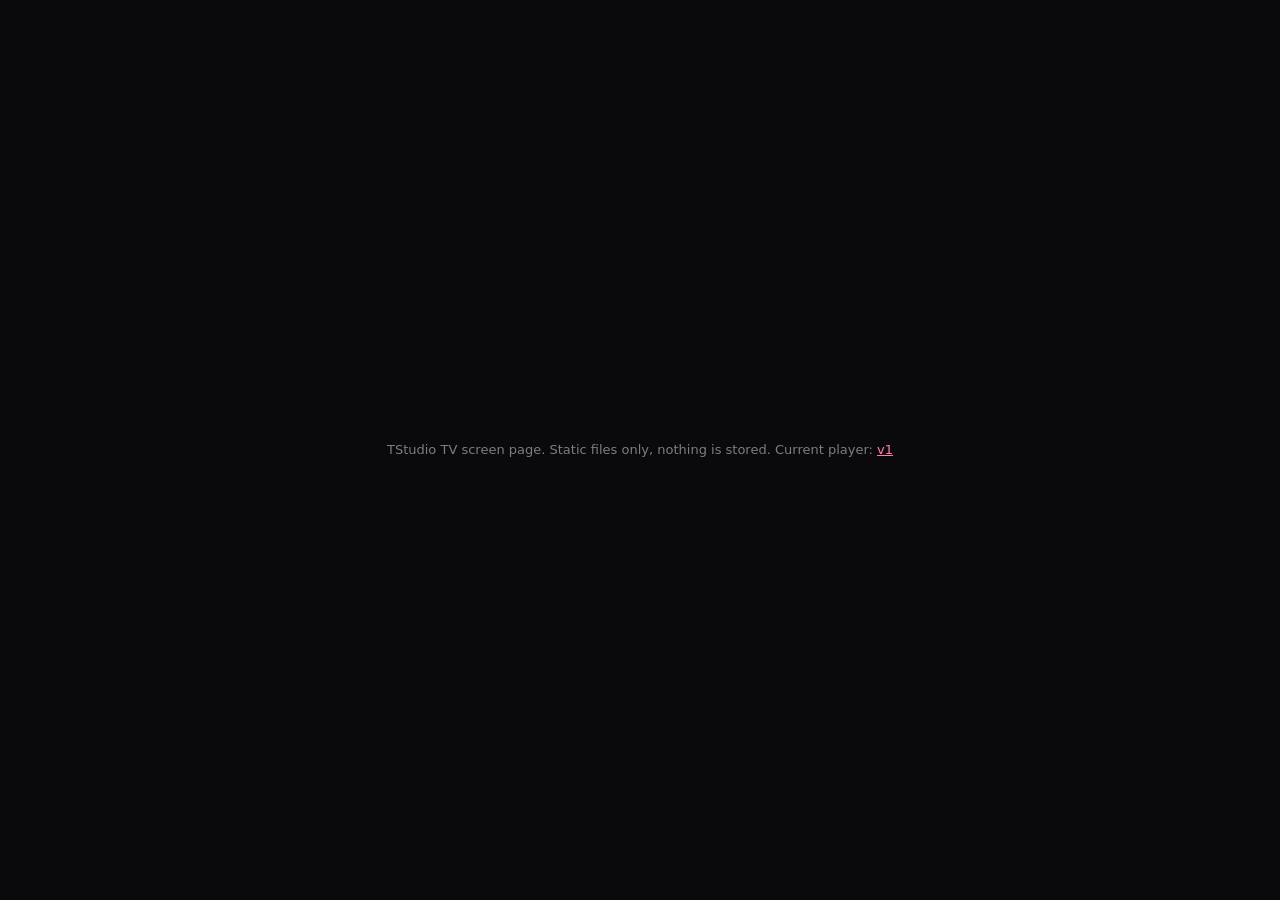
<file: index.html>
﻿<!doctype html>
<html lang="en"><head><meta charset="utf-8"><title>TStudio TV player</title>
<style>html,body{margin:0;height:100%;background:#0a0a0c;color:#7c7c85;font:13px/1.5 system-ui,sans-serif;display:grid;place-items:center}a{color:#ff7db4}</style>
</head><body><div>TStudio TV screen page. Static files only, nothing is stored. Current player: <a href="./v1/">v1</a></div></body></html>
</file>
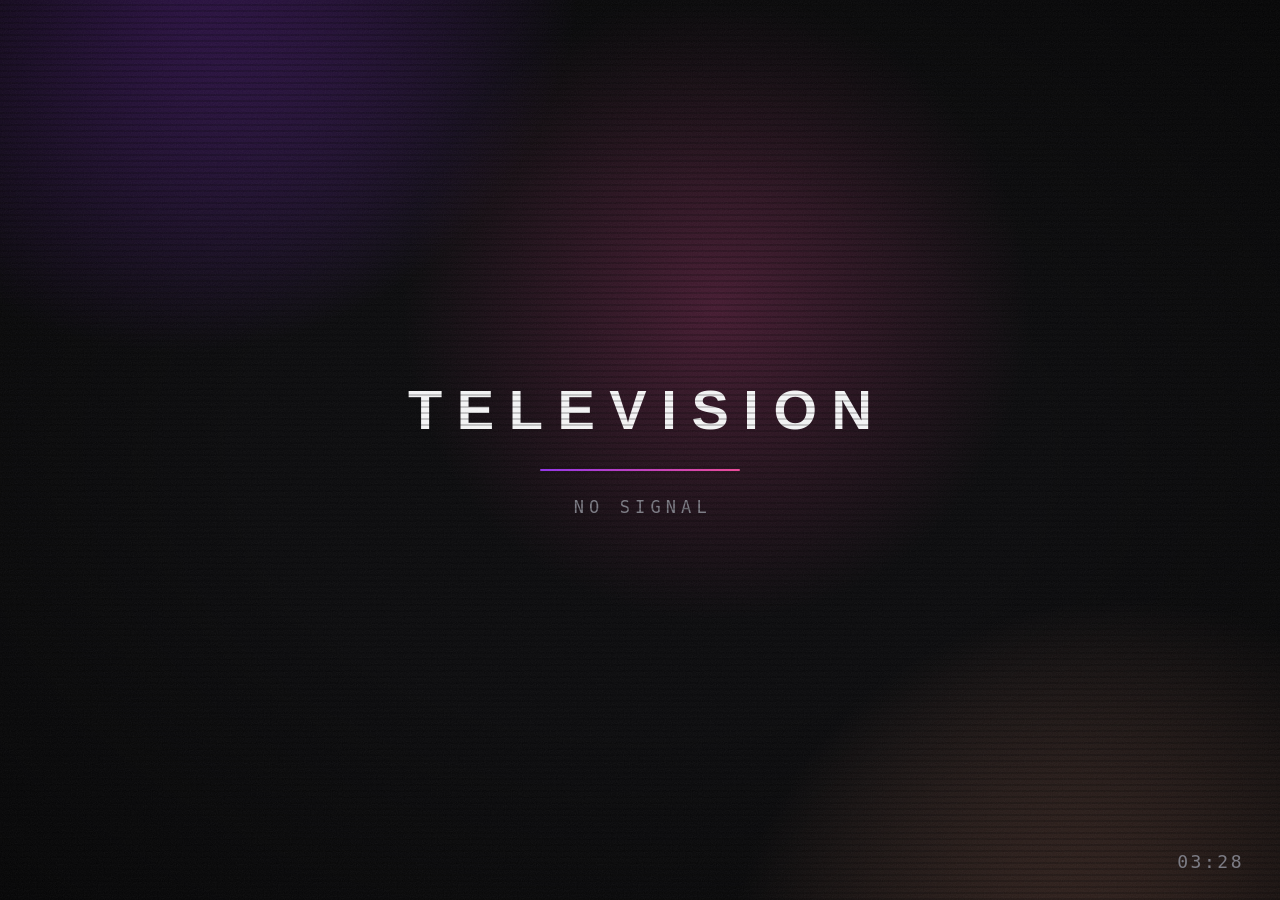
<file: v1/index.html>
<!DOCTYPE html>
<html lang="en">
<head>
  <meta charset="UTF-8">
  <meta name="viewport" content="width=device-width, initial-scale=1.0">
  <title>Television</title>
  <link rel="stylesheet" href="./dui.css?v=20261008202019">
</head>
<body>
  <!-- STAGE: the one media element. Full-bleed video on black; audio files play here too (covered by #audio). -->
  <div id="stage" class="stage">
    <video id="video" playsinline preload="auto"></video>
    <div id="embed" class="embed" hidden></div>
  </div>

  <!-- AUDIO VIEW: now-playing card for kind === 'audio' (canvas bars when WebAudio works, CSS bars otherwise).
       The art slot shows the configured logo (init.logo) or a generic music glyph. -->
  <section id="audio" class="audio" hidden>
    <div class="glow glow-a"></div>
    <div class="glow glow-c"></div>
    <div class="vignette"></div>
    <div class="card">
      <div class="art">
        <img id="audioLogo" class="mark" alt="" hidden>
        <svg id="audioGlyph" class="glyph" viewBox="0 0 24 24" fill="none" stroke="currentColor" stroke-width="1.5" stroke-linecap="round" stroke-linejoin="round" aria-hidden="true">
          <path d="M9 18V5l12-2v13"/>
          <circle cx="6" cy="18" r="3"/>
          <circle cx="18" cy="16" r="3"/>
        </svg>
      </div>
      <div class="meta">
        <div class="label"><span class="dot"></span>Audio</div>
        <div id="audioName" class="name">Audio</div>
        <div id="audioTime" class="time">0:00 / --:--</div>
      </div>
      <div class="vis-wrap">
        <canvas id="vis"></canvas>
        <div id="visCss" class="vis-css"></div>
      </div>
    </div>
    <div class="scanlines"></div>
  </section>

  <!-- STANDBY VIEW: logo (init.logo, when init.showLogo) → wordmark (init.standbyText) → laser line →
       subtext (init.standbySubtext). Also the error fallback: the error line replaces the subtext. -->
  <section id="standby" class="standby is-on">
    <div class="glow glow-a"></div>
    <div class="glow glow-b"></div>
    <div class="glow glow-c"></div>
    <div class="centre">
      <img id="standbyLogo" class="logo" alt="" hidden>
      <div id="standbyText" class="brand">Television</div>
      <div class="laser"></div>
      <div id="standbySub" class="mono sub">No signal</div>
    </div>
    <div class="vignette"></div>
    <div class="scanlines"></div>
    <div class="sweep"></div>
    <div class="noise"></div>
    <div id="clock" class="mono clock">--:--</div>
  </section>

  <script src="./dui-embed.js?v=20261008202019"></script>
  <script src="./dui.js?v=20261008202019"></script>
</body>
</html>
</file>
<file: v1/dui.css>
/* ============================================================================
   In-world screen page (DUI)                                       html/dui.css
   Deep dark ground, four-step ink, mono for measured things, the 135° brand
   gradient only as a 2px laser line and as drifting glow blobs. System fonts
   only — the DUI must never touch the network. The logo and the texts come
   from Config.Branding (via the `init` message); the colours below are the
   customer-editable block for the standby picture.
   The page renders at 1280×720 and gets squashed onto TV textures seen from
   a distance: big shapes, high contrast, generous tracking, no tiny text.
   ============================================================================ */
:root {
  --bg: #0a0a0c;
  --surface: #111114;
  --line: rgba(255, 255, 255, .08);
  --line-strong: rgba(255, 255, 255, .16);
  --ink: #f5f5f6;
  --ink-2: #b9b9c0;
  --ink-3: #7c7c85;
  --accent: #ec4899;
  --accent-ink: #ff7db4;
  --bad: #f87171;
  --grad: linear-gradient(135deg, #9333ea 0%, #ec4899 50%, #ffa588 100%);
  --font: -apple-system, "Segoe UI", Roboto, Inter, "Helvetica Neue", Arial, sans-serif;
  --mono: "JetBrains Mono", "Cascadia Mono", Consolas, "SF Mono", Menlo, monospace;
  --fade: 240ms;                      /* standby ↔ video / audio crossfade */
  --ease: cubic-bezier(.4, 0, .2, 1);
}

* { box-sizing: border-box; }
html, body { margin: 0; width: 100%; height: 100%; overflow: hidden; background: #000; }
body { font-family: var(--font); color: var(--ink); -webkit-font-smoothing: antialiased; user-select: none; cursor: none; }
img { display: block; }
[hidden] { display: none !important; }

/* ── Stage: the single media element ───────────────────────────────────── */
.stage { position: fixed; inset: 0; background: #000; }
.stage video { display: block; width: 100%; height: 100%; object-fit: contain; background: #000; }

/* ── Full-screen views ───────────────────────────────────────────────────
   They cross-fade over the stage (opacity, 240 ms) and get display:none once
   faded out (dui.js setView), so their animations stop costing anything
   while a video plays. */
.audio, .standby {
  position: fixed; inset: 0; overflow: hidden; background: var(--bg);
  opacity: 0; transition: opacity var(--fade) var(--ease);
}
.audio.is-on, .standby.is-on { opacity: 1; }
.audio { z-index: 2; }
.standby { z-index: 3; }

/* Drifting brand glow along the 135° axis: purple top-left → pink centre →
   salmon bottom-right. Radial gradients fade by themselves (no filter: blur)
   and only `transform` animates, so each blob is one cheap composited layer.
   Loops are 13 / 15 / 17 s so the three never line up. */
.glow { position: absolute; border-radius: 50%; pointer-events: none; }
.glow-a {
  left: -22vw; top: -40vw; width: 72vw; height: 72vw;
  background: radial-gradient(circle, rgba(147, 51, 234, .55) 0%, rgba(147, 51, 234, 0) 62%);
  animation: drift-a 17s ease-in-out infinite alternate;
}
.glow-b {
  left: 28vw; top: -4vw; width: 56vw; height: 56vw;
  background: radial-gradient(circle, rgba(236, 72, 153, .26) 0%, rgba(236, 72, 153, 0) 62%);
  animation: drift-b 13s ease-in-out infinite alternate;
}
.glow-c {
  right: -24vw; bottom: -44vw; width: 72vw; height: 72vw;
  background: radial-gradient(circle, rgba(255, 165, 136, .42) 0%, rgba(255, 165, 136, 0) 62%);
  animation: drift-c 15s ease-in-out infinite alternate;
}
@keyframes drift-a { to { transform: translate3d(12vw, 10vw, 0) scale(1.15); } }
@keyframes drift-b { to { transform: translate3d(-10vw, 8vw, 0) scale(.85); } }
@keyframes drift-c { to { transform: translate3d(-12vw, -9vw, 0) scale(1.2); } }

/* ── The TV layer: vignette, scanlines, a slow sweep, faint noise ───────── */
.vignette {
  position: absolute; inset: 0; pointer-events: none;
  background: radial-gradient(ellipse at center, rgba(0, 0, 0, 0) 42%, rgba(0, 0, 0, .62) 100%);
}
.scanlines {
  position: absolute; inset: 0; pointer-events: none;
  background: repeating-linear-gradient(to bottom, rgba(0, 0, 0, 0) 0 4px, rgba(0, 0, 0, .2) 4px 6px);
}
.sweep {
  position: absolute; left: 0; right: 0; top: -18%; height: 18%; pointer-events: none;
  background: linear-gradient(to bottom, rgba(255, 255, 255, 0), rgba(255, 255, 255, .035) 50%, rgba(255, 255, 255, 0));
  animation: sweep 9s linear infinite;
}
@keyframes sweep { to { transform: translate3d(0, 660%, 0); } }
/* Inline SVG turbulence tile (no file, no network); steps(1) jumps it to a new
   offset every 240 ms — transform only, so the tile is never repainted. */
.noise {
  position: absolute; inset: -200px; pointer-events: none; opacity: .07;
  background: url("data:image/svg+xml,%3Csvg xmlns='http://www.w3.org/2000/svg' width='180' height='180'%3E%3Cfilter id='n'%3E%3CfeTurbulence type='fractalNoise' baseFrequency='0.85' numOctaves='2' stitchTiles='stitch'/%3E%3CfeColorMatrix type='saturate' values='0'/%3E%3C/filter%3E%3Crect width='100%25' height='100%25' filter='url(%23n)'/%3E%3C/svg%3E") repeat;
  animation: noise 1.2s steps(1) infinite;
}
@keyframes noise {
  0%   { transform: translate3d(0, 0, 0); }
  20%  { transform: translate3d(-70px, 40px, 0); }
  40%  { transform: translate3d(50px, -90px, 0); }
  60%  { transform: translate3d(-120px, -30px, 0); }
  80%  { transform: translate3d(90px, 110px, 0); }
  100% { transform: translate3d(0, 0, 0); }
}

/* ── Standby: logo → wordmark → laser → subtext ─────────────────────────── */
.centre {
  position: absolute; inset: 0;
  display: flex; flex-direction: column; align-items: center; justify-content: center;
}
/* the configured logo (Config.Branding.logo), at most 18 % of the stage height */
.logo { max-height: 18vh; max-width: 40vw; width: auto; height: auto; object-fit: contain; margin-bottom: 30px; }
/* the wordmark: clean sans, wide tracking, no mono */
.brand {
  font-family: var(--font); font-weight: 600; font-size: 56px; line-height: 1.1;
  letter-spacing: .26em; padding-left: .26em; /* padding balances the trailing tracking when centred */
  text-transform: uppercase; color: var(--ink); text-align: center; max-width: 86%;
  white-space: nowrap; overflow: hidden; text-overflow: ellipsis;
}
/* The laser line: the one gradient moment, 2px, slowly flowing through its stops. */
.laser {
  width: 200px; height: 2px; margin: 28px 0 24px; border-radius: 1px;
  background: var(--grad); background-size: 200% 100%;
  animation: flow 8s ease-in-out infinite alternate;
}
@keyframes flow { from { background-position: 0% 50%; } to { background-position: 100% 50%; } }
.mono {
  font-family: var(--mono); text-transform: uppercase;
  letter-spacing: .32em; padding-left: .32em;
  font-variant-numeric: tabular-nums;
}
.sub {
  font-size: 17px; letter-spacing: .3em; color: var(--ink-3);
  max-width: 72%; text-align: center; line-height: 1.5;
}
.sub.is-error { color: var(--bad); }
.clock { position: absolute; right: 36px; bottom: 28px; font-size: 18px; letter-spacing: .14em; padding-left: 0; color: var(--ink-3); }

/* ── Audio view: now-playing card ──────────────────────────────────────── */
.card {
  position: absolute; left: 50%; top: 50%; transform: translate(-50%, -50%);
  width: 70%; padding: 44px 52px 40px;
  display: grid; grid-template-columns: 150px minmax(0, 1fr); grid-template-rows: auto auto;
  column-gap: 44px; row-gap: 36px; align-items: center;
  background: rgba(17, 17, 20, .94); border: 1px solid var(--line-strong); border-radius: 14px;
}
/* art slot: the configured logo, or a generic music glyph when there is none */
.art { grid-column: 1; grid-row: 1; width: 150px; height: 150px; display: grid; place-items: center; }
.mark { max-width: 150px; max-height: 150px; width: auto; height: auto; object-fit: contain; }
.glyph {
  width: 110px; height: 110px; padding: 22px; border-radius: 50%;
  color: var(--accent-ink); background: rgba(236, 72, 153, .12); border: 1px solid var(--line-strong);
}
.meta { grid-column: 2; grid-row: 1; min-width: 0; }
.label {
  display: flex; align-items: center; gap: 12px;
  font-family: var(--mono); font-size: 15px; letter-spacing: .32em; text-transform: uppercase; color: var(--accent-ink);
}
.dot { width: 10px; height: 10px; border-radius: 50%; background: var(--accent); animation: pulse 1.6s ease-in-out infinite; }
@keyframes pulse { 0%, 100% { opacity: 1; transform: scale(1); } 50% { opacity: .35; transform: scale(.7); } }
.name {
  margin-top: 12px; font-size: 46px; font-weight: 700; letter-spacing: -.02em; line-height: 1.1; color: var(--ink);
  white-space: nowrap; overflow: hidden; text-overflow: ellipsis;
}
.time { margin-top: 12px; font-family: var(--mono); font-size: 17px; letter-spacing: .12em; color: var(--ink-3); font-variant-numeric: tabular-nums; }

/* Visualizer: <canvas> fed by the AnalyserNode when the audio graph is hooked
   (.is-live), 32 CSS-animated bars otherwise. Both go flat while paused. */
.vis-wrap { grid-column: 1 / -1; grid-row: 2; position: relative; height: 120px; }
#vis { display: none; width: 100%; height: 100%; }
.audio.is-live #vis { display: block; }
.vis-css { position: absolute; inset: 0; display: flex; align-items: flex-end; gap: 1.2%; }
.audio.is-live .vis-css { display: none; }
.vis-css span {
  flex: 1 1 0; height: 100%; border-radius: 2px 2px 0 0;
  background: linear-gradient(to top, #9333ea, #ec4899 55%, #ffa588);
  transform-origin: bottom; transform: scaleY(.08);
  animation: eq 1s ease-in-out infinite alternate;
}
@keyframes eq { from { transform: scaleY(.08); } to { transform: scaleY(1); } }
.audio.is-paused .vis-css span { animation: none; }
.audio.is-paused .dot { animation: none; opacity: .35; }

/* YouTube / Twitch embeds (dui-embed.js) fill the stage like the video does. */
.embed { position: absolute; inset: 0; background: #000; }
.embed iframe, .embed .tv-embed { position: absolute; inset: 0; width: 100%; height: 100%; border: 0; display: block; }
</file>
